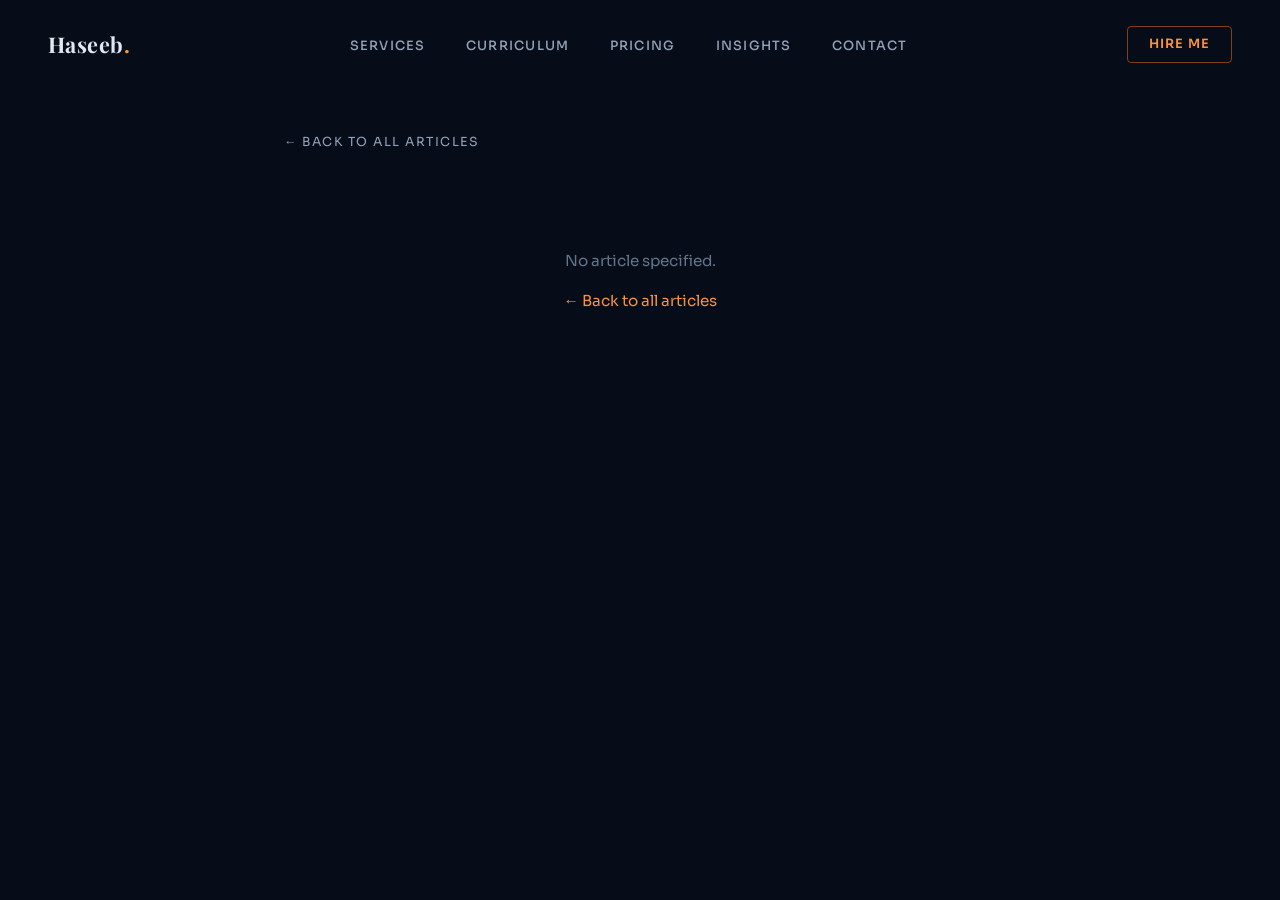
<file: article.html>
<!DOCTYPE html>
<html lang="en">
<head>
  <meta charset="UTF-8">
  <meta name="viewport" content="width=device-width, initial-scale=1.0">
  <title>Loading… — Haseeb Zahid</title>
  <meta name="description" content="PSX market analysis & educational articles by Haseeb Zahid.">
  <link rel="preconnect" href="https://fonts.googleapis.com">
  <link rel="preconnect" href="https://fonts.gstatic.com" crossorigin>
  <link href="https://fonts.googleapis.com/css2?family=Playfair+Display:ital,wght@0,400;0,600;0,700;1,400&family=Sora:wght@300;400;500;600;700&display=swap" rel="stylesheet">
  <link rel="stylesheet" href="style.css">
  <style>
    .article-page {
      max-width: 760px;
      margin: 0 auto;
      padding: 8rem 1.5rem 4rem;
    }
    .article-back {
      display: inline-flex; align-items: center; gap: 0.5rem;
      color: var(--silver); font-size: 0.78rem;
      letter-spacing: 0.12em; text-transform: uppercase;
      text-decoration: none; margin-bottom: 2rem;
      transition: color 0.25s ease;
    }
    .article-back:hover { color: var(--blue-light); }
    .article-meta {
      display: flex; gap: 1rem; align-items: center; flex-wrap: wrap;
      font-size: 0.75rem; color: var(--muted);
      letter-spacing: 0.1em; text-transform: uppercase;
      margin-bottom: 1rem;
    }
    .article-meta .article-cat { color: var(--blue-light); font-weight: 600; }
    .article-title {
      font-family: 'Playfair Display', serif;
      font-size: clamp(1.8rem, 4vw, 2.8rem);
      line-height: 1.2; color: var(--silver-bright);
      font-weight: 700; margin-bottom: 1.5rem;
    }
    .article-intro {
      font-size: 1.05rem; line-height: 1.85;
      color: var(--silver-light);
      padding: 1.6rem 0;
      border-top: 1px solid var(--border);
      border-bottom: 1px solid var(--border);
      margin-bottom: 2.5rem;
    }
    .article-section { margin-bottom: 2.4rem; }
    .article-section h2 {
      font-family: 'Playfair Display', serif;
      font-size: 1.5rem; color: var(--silver-bright);
      margin-bottom: 0.9rem; font-weight: 600;
    }
    .article-section p {
      font-size: 0.98rem; line-height: 1.85;
      color: var(--silver-light);
    }
    .article-teaser {
      margin-top: 3rem; padding: 2rem;
      background: linear-gradient(140deg, rgba(255,250,240,0.7), rgba(237,225,203,0.55));
      border: 1px solid rgba(249,115,22,0.25);
      border-radius: 10px;
    }
    .article-teaser .s-label { margin-bottom: 0.7rem; }
    .article-teaser h3 {
      font-family: 'Playfair Display', serif;
      font-size: 1.25rem; color: var(--silver-bright);
      margin-bottom: 0.8rem; font-weight: 600;
    }
    .article-teaser p {
      color: var(--silver-light); font-size: 0.92rem; line-height: 1.8;
      margin-bottom: 1.4rem;
    }
    .article-teaser .btn-primary { display: inline-block; }
    .article-loading, .article-error {
      text-align: center; padding: 4rem 1rem;
      color: var(--muted); font-size: 0.95rem;
    }
    .article-error a { color: var(--blue-light); text-decoration: none; }
  </style>
</head>
<body>

<nav id="nav">
  <a href="index.html" class="nav-logo">Haseeb<span>.</span></a>
  <ul class="nav-links">
    <li><a href="index.html#services">Services</a></li>
    <li><a href="index.html#curriculum">Curriculum</a></li>
    <li><a href="index.html#pricing">Pricing</a></li>
    <li><a href="index.html#blog">Insights</a></li>
    <li><a href="index.html#contact">Contact</a></li>
  </ul>
  <div class="nav-right">
    <a href="index.html#contact" class="nav-cta">Hire Me</a>
  </div>
</nav>

<main class="article-page">
  <a href="index.html#blog" class="article-back">← Back to all articles</a>
  <div id="articleRoot">
    <div class="article-loading">Loading article…</div>
  </div>
</main>

<script>
(function() {
  const params = new URLSearchParams(location.search);
  const slug = (params.get('slug') || '').toLowerCase();
  const root = document.getElementById('articleRoot');
  const navScroll = () => document.getElementById('nav').classList.toggle('scrolled', window.scrollY > 50);
  window.addEventListener('scroll', navScroll); navScroll();

  function escapeHtml(s) {
    return String(s).replace(/[&<>"']/g, c => ({
      '&':'&amp;','<':'&lt;','>':'&gt;','"':'&quot;',"'":'&#39;'
    }[c]));
  }

  function renderError(msg) {
    root.innerHTML = `<div class="article-error">
      <p>${escapeHtml(msg)}</p>
      <p style="margin-top:1rem"><a href="index.html#blog">← Back to all articles</a></p>
    </div>`;
  }

  function render(a) {
    document.title = a.title + ' — Haseeb Zahid';
    const courseAnchor = a.courseSlug === 'fundamental' ? '#pricing' : '#pricing';
    const sections = (a.sections || []).map(s => `
      <div class="article-section">
        <h2>${escapeHtml(s.heading)}</h2>
        <p>${escapeHtml(s.body)}</p>
      </div>
    `).join('');
    root.innerHTML = `
      <div class="article-meta">
        <span class="article-cat">${escapeHtml(a.category)}</span>
        <span>${escapeHtml(a.date)}</span>
        ${a.readTime ? `<span>· ${escapeHtml(a.readTime)}</span>` : ''}
      </div>
      <h1 class="article-title">${escapeHtml(a.title)}</h1>
      <p class="article-intro">${escapeHtml(a.intro)}</p>
      ${sections}
      <div class="article-teaser">
        <p class="s-label">Want the full picture?</p>
        <h3>This is just the surface.</h3>
        <p>${escapeHtml(a.teaser || '')}</p>
        <a href="index.html${courseAnchor}" class="btn-primary">Explore the Course →</a>
      </div>
    `;
  }

  if (!slug || !/^[a-z0-9-]+$/.test(slug)) {
    return renderError('No article specified.');
  }

  // Try API; fall back to static articles.json (works on static hosts)
  fetch('/api/articles/' + slug)
    .then(r => r.ok ? r.json() : Promise.reject())
    .then(data => render(data.article))
    .catch(() => {
      fetch('articles.json')
        .then(r => r.ok ? r.json() : Promise.reject())
        .then(all => {
          const a = all[slug];
          if (!a) return renderError('Article not found.');
          render(a);
        })
        .catch(() => renderError('Could not load article. Please try again.'));
    });
})();
</script>

</body>
</html>
</file>
<file: style.css>
*, *::before, *::after { box-sizing: border-box; margin: 0; padding: 0; }

    :root {
      --bg:       #060d18;
      --bg2:      #0a1628;
      --bg3:      #0d1f3c;
      --silver:       #94a3b8;
      --silver-light: #cbd5e1;
      --silver-bright:#e2e8f0;
      --blue:         #f97316;
      --blue-light:   #fb923c;
      --border:       rgba(148,163,184,0.1);
      --border-h:     rgba(148,163,184,0.28);
      --glow:         rgba(249,115,22,0.22);
      --text:         #e2e8f0;
      --muted:        #64748b;
    }

    html { scroll-behavior: smooth; }

    body {
      font-family: 'Sora', sans-serif;
      background: var(--bg);
      color: var(--text);
      overflow-x: hidden;
      line-height: 1.6;
    }

    ::-webkit-scrollbar { width: 5px; }
    ::-webkit-scrollbar-track { background: var(--bg); }
    ::-webkit-scrollbar-thumb { background: #1e3a5f; border-radius: 3px; }
    ::selection { background: rgba(249,115,22,0.28); }

    /* ── NAV ── */
    nav {
      position: fixed; top: 0; left: 0; right: 0; z-index: 1000;
      padding: 1.6rem 3rem;
      display: flex; justify-content: space-between; align-items: center;
      transition: all 0.45s ease;
    }
    nav.scrolled {
      padding: 1rem 3rem;
      background: rgba(6,13,24,0.88);
      backdrop-filter: blur(22px);
      border-bottom: 1px solid var(--border);
    }
    .nav-logo {
      font-family: 'Playfair Display', serif;
      font-size: 1.35rem; font-weight: 700;
      color: var(--silver-bright); text-decoration: none; letter-spacing: 0.02em;
    }
    .nav-logo span { color: var(--blue-light); }
    .nav-links { display: flex; gap: 2.5rem; list-style: none; }
    .nav-links a {
      color: var(--silver); text-decoration: none;
      font-size: 0.8rem; font-weight: 500;
      letter-spacing: 0.1em; text-transform: uppercase;
      position: relative; transition: color 0.3s;
    }
    .nav-links a::after {
      content: ''; position: absolute; bottom: -4px; left: 0;
      width: 0; height: 1px; background: var(--blue-light);
      transition: width 0.3s ease;
    }
    .nav-links a:hover { color: var(--silver-bright); }
    .nav-links a:hover::after { width: 100%; }
    .nav-cta {
      background: transparent; border: 1px solid rgba(249,115,22,0.5);
      color: var(--blue-light); padding: 0.48rem 1.3rem; border-radius: 4px;
      font-size: 0.8rem; font-weight: 600; letter-spacing: 0.08em;
      text-transform: uppercase; text-decoration: none; cursor: pointer;
      transition: all 0.3s ease;
    }
    .nav-cta:hover { background: var(--blue); color: #fff; box-shadow: 0 0 22px var(--glow); border-color: var(--blue); }

    /* Hamburger */
    .nav-right { display: flex; align-items: center; gap: 1.5rem; }
    .hamburger { display: none; flex-direction: column; gap: 5px; cursor: pointer; z-index: 1001; }
    .hamburger .bar { width: 24px; height: 2px; background: var(--silver-bright); transition: all 0.3s ease; }
    .mobile-only-cta { display: none; }


    /* ── HERO ── */
    #hero {
      position: relative; min-height: 100vh;
      display: flex; align-items: center; justify-content: center; overflow: hidden;
    }
    #hero-canvas { position: absolute; inset: 0; z-index: 0; }
    .hero-glow {
      position: absolute; top: 20%; left: 50%; transform: translateX(-50%);
      width: 600px; height: 600px; border-radius: 50%;
      background: radial-gradient(circle, rgba(249,115,22,0.07) 0%, transparent 70%);
      pointer-events: none;
    }
    .hero-content {
      position: relative; z-index: 1;
      text-align: center; max-width: 860px; padding: 0 2rem;
    }
    .hero-eyebrow {
      display: inline-flex; align-items: center; gap: 0.75rem;
      font-size: 0.7rem; font-weight: 600; letter-spacing: 0.22em;
      text-transform: uppercase; color: var(--blue-light); margin-bottom: 1.6rem;
    }
    .hero-eyebrow::before,.hero-eyebrow::after {
      content: ''; display: block; width: 28px; height: 1px; background: var(--blue-light); opacity: 0.6;
    }
    .hero-name {
      font-family: 'Playfair Display', serif;
      font-size: clamp(3.2rem, 8vw, 6.2rem);
      font-weight: 700; line-height: 1.05; color: var(--silver-bright);
      margin-bottom: 0.75rem;
    }
    .hero-name .word { display: inline-block; }
    .hero-sub {
      font-family: 'Playfair Display', serif;
      font-size: clamp(1rem, 2.5vw, 1.45rem);
      font-style: italic; font-weight: 400;
      color: var(--silver); margin-bottom: 1.5rem;
    }
    .hero-desc {
      font-size: 0.95rem; color: var(--muted);
      max-width: 480px; margin: 0 auto 2.8rem; line-height: 1.9;
    }
    .hero-btns { display: flex; gap: 1rem; justify-content: center; flex-wrap: wrap; }

    .btn-primary {
      background: linear-gradient(135deg, #ea580c, #c2410c);
      color: #fff; padding: 0.85rem 2rem; border-radius: 4px;
      border: none; font-family: 'Sora', sans-serif; font-size: 0.82rem;
      font-weight: 600; letter-spacing: 0.1em; text-transform: uppercase;
      text-decoration: none; cursor: pointer;
      box-shadow: 0 4px 22px rgba(234,88,12,0.45); transition: all 0.3s ease;
    }
    .btn-primary:hover { transform: translateY(-3px); box-shadow: 0 10px 35px rgba(234,88,12,0.6); }

    .btn-ghost {
      background: transparent; color: var(--silver-light);
      padding: 0.85rem 2rem; border-radius: 4px;
      border: 1px solid var(--border-h);
      font-family: 'Sora', sans-serif; font-size: 0.82rem;
      font-weight: 500; letter-spacing: 0.1em; text-transform: uppercase;
      text-decoration: none; cursor: pointer; transition: all 0.3s ease;
    }
    .btn-ghost:hover { background: rgba(148,163,184,0.07); border-color: var(--silver); transform: translateY(-3px); }

    .scroll-hint {
      position: absolute; bottom: 2.2rem; left: 50%; transform: translateX(-50%);
      display: flex; flex-direction: column; align-items: center; gap: 0.5rem;
      color: var(--muted); font-size: 0.62rem; letter-spacing: 0.18em; text-transform: uppercase;
    }
    .scroll-hint-line {
      width: 1px; height: 48px;
      background: linear-gradient(to bottom, var(--blue-light), transparent);
      animation: lineAnim 2s ease-in-out infinite;
    }
    @keyframes lineAnim { 0%,100%{opacity:.3;transform:scaleY(.9)} 50%{opacity:1;transform:scaleY(1.05)} }

    /* ── PSX TICKER STRIP ── */
    #kse-ticker-wrap {
      position: sticky; top: 64px; z-index: 900;
      background: rgba(6,13,24,0.97); backdrop-filter: blur(16px);
      border-bottom: 1px solid var(--border);
      display: flex; align-items: center; height: 42px; overflow: hidden;
    }
    .kse-ticker-label {
      display: flex; align-items: center; gap: 0.45rem;
      padding: 0 1.1rem; font-size: 0.6rem; font-weight: 700;
      letter-spacing: 0.18em; text-transform: uppercase; color: var(--blue-light);
      white-space: nowrap; border-right: 1px solid var(--border);
      flex-shrink: 0; height: 100%;
    }
    .kse-dot {
      width: 6px; height: 6px; border-radius: 50%; background: #22c55e;
      box-shadow: 0 0 8px rgba(34,197,94,0.7);
      animation: blink 2s ease-in-out infinite;
    }
    .kse-ticker-scroll { flex: 1; overflow: hidden; position: relative; }
    .kse-ticker-scroll::before, .kse-ticker-scroll::after {
      content: ''; position: absolute; top: 0; bottom: 0; width: 40px; z-index: 2; pointer-events: none;
    }
    .kse-ticker-scroll::before { left: 0; background: linear-gradient(to right, rgba(6,13,24,0.97), transparent); }
    .kse-ticker-scroll::after  { right: 0; background: linear-gradient(to left, rgba(6,13,24,0.97), transparent); }
    .kse-ticker-track {
      display: flex; align-items: center; gap: 0;
      width: max-content; animation: kseTick 45s linear infinite;
    }
    .kse-ticker-track:hover { animation-play-state: paused; }
    @keyframes kseTick { 0% { transform: translateX(0); } 100% { transform: translateX(-50%); } }
    .kt-item { display: inline-flex; align-items: center; gap: 0.5rem; padding: 0 1.4rem; white-space: nowrap; }
    .kt-sym { font-size: 0.68rem; font-weight: 700; letter-spacing: 0.1em; color: var(--silver); }
    .kt-val { font-size: 0.68rem; font-weight: 600; font-variant-numeric: tabular-nums; }
    .kt-pos { color: #4ade80; }
    .kt-neg { color: #f87171; }
    .kt-neu { color: var(--silver); }
    .kt-sep { color: var(--border-h); font-size: 0.7rem; flex-shrink: 0; }

    /* ── SAMPLE ANALYSIS ── */
    #sample-analysis { background: var(--bg2); }
    .sa-grid { display: grid; grid-template-columns: 1fr 1fr; gap: 2rem; margin-top: 3rem; }
    .sa-card {
      background: rgba(6,13,24,0.7); border: 1px solid var(--border);
      border-radius: 14px; overflow: hidden; transition: all 0.35s;
    }
    .sa-card:hover { border-color: rgba(249,115,22,0.3); transform: translateY(-4px); box-shadow: 0 20px 50px rgba(0,0,0,0.45); }
    .sa-card-head {
      padding: 1.2rem 1.5rem; border-bottom: 1px solid var(--border);
      display: flex; align-items: center; gap: 0.8rem;
    }
    .sa-live-dot { width: 7px; height: 7px; border-radius: 50%; background: #22c55e; box-shadow: 0 0 8px rgba(34,197,94,0.6); flex-shrink: 0; }
    .sa-card-title { font-size: 0.78rem; font-weight: 600; color: var(--silver); letter-spacing: 0.06em; flex: 1; }
    .sa-date { font-size: 0.65rem; color: var(--muted); }
    .sa-img-wrap { position: relative; cursor: zoom-in; overflow: hidden; }
    .sa-img-wrap img { width: 100%; display: block; transition: transform 0.5s ease; }
    .sa-img-wrap:hover img { transform: scale(1.03); }
    .sa-overlay {
      position: absolute; inset: 0; background: rgba(6,13,24,0);
      display: flex; align-items: center; justify-content: center; transition: background 0.3s;
    }
    .sa-img-wrap:hover .sa-overlay { background: rgba(6,13,24,0.22); }
    .sa-zoom { background: rgba(6,13,24,0.85); border: 1px solid var(--border-h); color: var(--silver-light); padding: 0.45rem 1rem; border-radius: 20px; font-size: 0.7rem; font-weight: 600; opacity: 0; transform: translateY(6px); transition: all 0.3s; }
    .sa-img-wrap:hover .sa-zoom { opacity: 1; transform: translateY(0); }
    .sa-card-foot { padding: 1rem 1.5rem; display: flex; gap: 0.5rem; flex-wrap: wrap; }
    .sa-tag { font-size: 0.63rem; font-weight: 600; letter-spacing: 0.08em; text-transform: uppercase; color: var(--blue-light); background: rgba(249,115,22,0.07); border: 1px solid rgba(249,115,22,0.15); padding: 0.18rem 0.6rem; border-radius: 20px; }

    /* ── BEFORE/AFTER ── */
    #before-after { background: var(--bg); }
    .ba-grid { display: grid; grid-template-columns: 1fr auto 1fr; gap: 1.5rem; align-items: start; margin-top: 3rem; }
    .ba-col { background: rgba(8,16,30,0.7); border: 1px solid var(--border); border-radius: 16px; padding: 2rem; }
    .ba-col.after { border-color: rgba(249,115,22,0.25); background: rgba(13,31,60,0.7); }
    .ba-head { display: flex; align-items: center; gap: 0.7rem; margin-bottom: 1.5rem; }
    .ba-badge { font-size: 0.62rem; font-weight: 700; letter-spacing: 0.18em; text-transform: uppercase; padding: 0.25rem 0.8rem; border-radius: 20px; }
    .ba-badge.before { background: rgba(239,68,68,0.1); color: #f87171; border: 1px solid rgba(239,68,68,0.2); }
    .ba-badge.after  { background: rgba(34,197,94,0.1); color: #4ade80; border: 1px solid rgba(34,197,94,0.2); }
    .ba-title { font-family: 'Playfair Display', serif; font-size: 1.1rem; font-weight: 700; color: var(--silver-bright); }
    .ba-items { display: flex; flex-direction: column; gap: 0.85rem; }
    .ba-item { display: flex; align-items: flex-start; gap: 0.7rem; font-size: 0.82rem; }
    .ba-item .bi-icon { font-size: 0.9rem; flex-shrink: 0; margin-top: 0.05rem; }
    .ba-item .bi-txt { color: var(--muted); line-height: 1.5; }
    .ba-col.after .ba-item .bi-txt { color: var(--silver); }
    .ba-arrow { display: flex; align-items: center; justify-content: center; padding-top: 6rem; }
    .ba-arrow-inner {
      width: 52px; height: 52px; border-radius: 50%;
      background: linear-gradient(135deg, #ea580c, #c2410c);
      display: flex; align-items: center; justify-content: center;
      font-size: 1.2rem; box-shadow: 0 6px 24px rgba(234,88,12,0.45);
      animation: arrowPulse 2.5s ease-in-out infinite;
    }
    @keyframes arrowPulse { 0%,100%{transform:scale(1)} 50%{transform:scale(1.1)} }

    /* ── BLOG ── */
    #blog { background: var(--bg2); }
    .blog-grid { display: grid; grid-template-columns: repeat(3,1fr); gap: 1.5rem; margin-top: 3rem; }
    .blog-card {
      background: rgba(6,13,24,0.7); border: 1px solid var(--border);
      border-radius: 14px; overflow: hidden; transition: all 0.35s;
      display: flex; flex-direction: column; text-decoration: none;
    }
    .blog-card:hover { border-color: rgba(249,115,22,0.3); transform: translateY(-5px); box-shadow: 0 20px 50px rgba(0,0,0,0.45); }
    .blog-thumb {
      height: 140px; background: var(--bg3); display: flex; align-items: center;
      justify-content: center; font-size: 3rem; position: relative; overflow: hidden;
      border-bottom: 1px solid var(--border);
    }
    .blog-thumb-bg { position: absolute; inset: 0; opacity: 0.06; background: linear-gradient(135deg, var(--blue), transparent); }
    .blog-body { padding: 1.4rem; flex: 1; display: flex; flex-direction: column; }
    .blog-cat { font-size: 0.62rem; font-weight: 700; letter-spacing: 0.18em; text-transform: uppercase; color: var(--blue-light); margin-bottom: 0.6rem; }
    .blog-title { font-family: 'Playfair Display', serif; font-size: 1rem; font-weight: 700; color: var(--silver-bright); line-height: 1.4; margin-bottom: 0.7rem; }
    .blog-desc { font-size: 0.78rem; color: var(--muted); line-height: 1.7; flex: 1; margin-bottom: 1rem; }
    .blog-footer { display: flex; justify-content: space-between; align-items: center; }
    .blog-date { font-size: 0.65rem; color: var(--muted); }
    .blog-read { font-size: 0.7rem; font-weight: 600; color: var(--blue-light); transition: color 0.3s; }
    .blog-card:hover .blog-read { color: var(--silver-bright); }
    .blog-cta-row { text-align: center; margin-top: 2.5rem; }

    /* ── REFERRAL ── */
    #referral { background: var(--bg); }
    .ref-box {
      background: rgba(8,16,30,0.7); border: 1px solid rgba(249,115,22,0.2);
      border-radius: 20px; padding: 3.5rem; text-align: center; position: relative; overflow: hidden;
      margin-top: 3rem;
    }
    .ref-box::before { content: ''; position: absolute; top: 0; left: 0; right: 0; height: 2px; background: linear-gradient(90deg, transparent, var(--blue), var(--blue-light), transparent); }
    .ref-glow { position: absolute; top: 50%; left: 50%; transform: translate(-50%,-50%); width: 500px; height: 300px; border-radius: 50%; background: radial-gradient(circle, rgba(249,115,22,0.06) 0%, transparent 70%); pointer-events: none; }
    .ref-icon { font-size: 3rem; margin-bottom: 1rem; }
    .ref-title { font-family: 'Playfair Display', serif; font-size: 2rem; font-weight: 700; color: var(--silver-bright); margin-bottom: 0.8rem; }
    .ref-desc { font-size: 0.92rem; color: var(--muted); max-width: 520px; margin: 0 auto 2.5rem; line-height: 1.85; }
    .ref-steps { display: grid; grid-template-columns: repeat(3,1fr); gap: 1.5rem; max-width: 700px; margin: 0 auto 2.5rem; }
    .ref-step { background: rgba(6,13,24,0.6); border: 1px solid var(--border); border-radius: 12px; padding: 1.4rem; text-align: center; }
    .ref-step-num { font-family: 'Playfair Display', serif; font-size: 1.8rem; font-weight: 700; color: var(--blue-light); margin-bottom: 0.4rem; }
    .ref-step-txt { font-size: 0.78rem; color: var(--muted); line-height: 1.6; }
    .ref-reward {
      display: inline-flex; align-items: center; gap: 0.7rem;
      background: rgba(34,197,94,0.08); border: 1px solid rgba(34,197,94,0.2);
      padding: 0.8rem 2rem; border-radius: 40px; margin-bottom: 2rem;
    }
    .ref-reward-amt { font-family: 'Playfair Display', serif; font-size: 1.5rem; font-weight: 700; color: #4ade80; }
    .ref-reward-lbl { font-size: 0.78rem; color: #86efac; }

    /* ── CERTIFICATE ── */
    #certificate { background: var(--bg2); }
    .cert-wrap { display: grid; grid-template-columns: 1fr 1fr; gap: 4rem; align-items: center; margin-top: 3rem; }
    .cert-frame {
      border-radius: 16px; overflow: hidden;
      background: linear-gradient(135deg, #0a1628, #0d1f3c);
      border: 1px solid rgba(201,168,76,0.3);
      padding: 2.8rem; text-align: center; position: relative;
      box-shadow: 0 0 60px rgba(201,168,76,0.06), 0 24px 64px rgba(0,0,0,0.5);
    }
    .cert-frame::before, .cert-frame::after {
      content: ''; position: absolute; inset: 10px; border-radius: 10px;
      border: 1px solid rgba(201,168,76,0.12); pointer-events: none;
    }
    .cert-frame::after { inset: 14px; border-color: rgba(201,168,76,0.07); }
    .cert-logo-row { display: flex; align-items: center; justify-content: center; gap: 0.8rem; margin-bottom: 1.2rem; }
    .cert-logo-icon { width: 36px; height: 36px; border-radius: 8px; overflow: hidden; }
    .cert-logo-icon img { width: 100%; height: 100%; object-fit: contain; }
    .cert-logo-name { font-family: 'Playfair Display', serif; font-size: 0.9rem; font-weight: 700; color: #c9a84c; }
    .cert-divider { height: 1px; background: linear-gradient(90deg, transparent, rgba(201,168,76,0.4), transparent); margin: 1rem 0; }
    .cert-heading { font-size: 0.6rem; font-weight: 700; letter-spacing: 0.3em; text-transform: uppercase; color: rgba(201,168,76,0.6); margin-bottom: 0.5rem; }
    .cert-main-title { font-family: 'Playfair Display', serif; font-size: 1.6rem; font-weight: 700; color: #f5e6c8; margin-bottom: 0.3rem; line-height: 1.2; }
    .cert-of { font-size: 0.7rem; letter-spacing: 0.2em; text-transform: uppercase; color: rgba(201,168,76,0.5); margin-bottom: 1rem; }
    .cert-name-line { font-family: 'Playfair Display', serif; font-size: 1.4rem; font-style: italic; color: #c9a84c; border-bottom: 1px solid rgba(201,168,76,0.3); padding-bottom: 0.4rem; margin-bottom: 0.4rem; }
    .cert-name-lbl { font-size: 0.6rem; letter-spacing: 0.2em; color: rgba(201,168,76,0.4); text-transform: uppercase; margin-bottom: 1.2rem; }
    .cert-course { display: inline-block; background: rgba(201,168,76,0.08); border: 1px solid rgba(201,168,76,0.2); color: #e8c96a; font-size: 0.75rem; font-weight: 600; padding: 0.3rem 1rem; border-radius: 20px; margin-bottom: 1.5rem; }
    .cert-sign-row { display: flex; justify-content: space-between; align-items: flex-end; }
    .cert-sign { text-align: center; }
    .cert-sign-name { font-family: 'Playfair Display', serif; font-style: italic; font-size: 1rem; color: #c9a84c; border-bottom: 1px solid rgba(201,168,76,0.3); padding-bottom: 0.2rem; margin-bottom: 0.2rem; }
    .cert-sign-lbl { font-size: 0.55rem; letter-spacing: 0.15em; text-transform: uppercase; color: rgba(201,168,76,0.4); }
    .cert-seal { width: 52px; height: 52px; border-radius: 50%; background: rgba(201,168,76,0.08); border: 2px solid rgba(201,168,76,0.3); display: flex; align-items: center; justify-content: center; font-size: 1.3rem; }
    .cert-txt h3 { font-family: 'Playfair Display', serif; font-size: 1.6rem; font-weight: 700; color: var(--silver-bright); margin-bottom: 1rem; }
    .cert-txt p { font-size: 0.88rem; color: var(--muted); line-height: 1.85; margin-bottom: 1rem; }
    .cert-perks { display: flex; flex-direction: column; gap: 0.7rem; margin: 1.5rem 0 2rem; }
    .cert-perk { display: flex; align-items: center; gap: 0.7rem; font-size: 0.82rem; color: var(--silver); }
    .cert-perk .cp-icon { font-size: 1rem; flex-shrink: 0; }

    /* ── SHARED SECTION ── */
    section { padding: 7rem 2rem; }
    .s-inner { max-width: 1080px; margin: 0 auto; }
    .s-label {
      font-size: 0.68rem; font-weight: 600; letter-spacing: 0.25em;
      text-transform: uppercase; color: var(--blue-light); margin-bottom: 0.9rem;
    }
    .s-title {
      font-family: 'Playfair Display', serif;
      font-size: clamp(2rem, 4vw, 3rem);
      font-weight: 700; color: var(--silver-bright); line-height: 1.18; margin-bottom: 1.2rem;
    }
    .s-sub {
      font-size: 0.95rem; color: var(--muted);
      max-width: 520px; line-height: 1.85;
    }

    /* ── SERVICES ── */
    #services { background: var(--bg); }
    .svc-header { margin-bottom: 3.8rem; }
    .svc-main { display: grid; grid-template-columns: 1fr 1fr; gap: 1.8rem; margin-bottom: 2rem; }

    .card-main {
      background: rgba(10,22,40,0.55);
      border: 1px solid var(--border); border-radius: 14px;
      padding: 2.4rem; position: relative; overflow: hidden;
      transition: all 0.4s ease; cursor: default;
    }
    .card-main::before {
      content: ''; position: absolute; top: 0; left: 0; right: 0; height: 2px;
      background: linear-gradient(90deg, transparent, var(--blue), transparent);
      opacity: 0; transition: opacity 0.4s;
    }
    .card-main:hover { border-color: rgba(249,115,22,0.3); transform: translateY(-5px); background: rgba(13,31,60,0.75); box-shadow: 0 24px 64px rgba(0,0,0,0.45), 0 0 40px var(--glow); }
    .card-main:hover::before { opacity: 1; }

    .c-icon {
      width: 54px; height: 54px; border-radius: 12px;
      background: rgba(249,115,22,0.08); border: 1px solid rgba(249,115,22,0.18);
      display: flex; align-items: center; justify-content: center;
      font-size: 1.45rem; margin-bottom: 1.5rem; transition: all 0.35s;
    }
    .card-main:hover .c-icon { background: rgba(249,115,22,0.18); transform: rotate(6deg) scale(1.1); }
    .c-title {
      font-family: 'Playfair Display', serif;
      font-size: 1.35rem; font-weight: 700; color: var(--silver-bright); margin-bottom: 0.9rem;
    }
    .c-desc { font-size: 0.88rem; color: var(--muted); line-height: 1.85; margin-bottom: 1.5rem; }
    .c-tags { display: flex; flex-wrap: wrap; gap: 0.45rem; }
    .tag {
      font-size: 0.68rem; font-weight: 500; letter-spacing: 0.05em;
      color: var(--blue-light); background: rgba(249,115,22,0.07);
      border: 1px solid rgba(249,115,22,0.14); padding: 0.2rem 0.7rem; border-radius: 20px;
      transition: all 0.3s;
    }
    .card-main:hover .tag { background: rgba(249,115,22,0.15); border-color: rgba(249,115,22,0.3); }
    .c-arrow {
      position: absolute; bottom: 2rem; right: 2rem;
      color: var(--blue-light); opacity: 0; font-size: 1.1rem;
      transition: all 0.3s;
    }
    .card-main:hover .c-arrow { opacity: 1; transform: translate(3px,-3px); }

    .svc-sub { display: grid; grid-template-columns: repeat(4,1fr); gap: 1.4rem; }
    .card-sub {
      background: rgba(8,18,34,0.6); border: 1px solid var(--border);
      border-radius: 10px; padding: 1.6rem 1.4rem; transition: all 0.3s;
    }
    .card-sub:hover { border-color: var(--border-h); transform: translateY(-3px); background: rgba(13,27,42,0.8); }
    .sub-icon { font-size: 1.5rem; margin-bottom: 0.9rem; }
    .sub-title { font-size: 0.88rem; font-weight: 600; color: var(--silver-light); margin-bottom: 0.4rem; }
    .sub-desc { font-size: 0.78rem; color: var(--muted); line-height: 1.65; }

    /* ── ABOUT ── */
    #about { background: var(--bg2); }
    .about-grid { display: grid; grid-template-columns: 1fr 1.15fr; gap: 5rem; align-items: center; }
    .about-img-wrap { position: relative; }
    .about-img-frame {
      border-radius: 16px; overflow: hidden;
      aspect-ratio: 4/5; background: var(--bg3); border: 1px solid var(--border);
      display: flex; align-items: center; justify-content: center;
      position: relative;
    }
    .about-img-frame img {
      width: 100%; height: 100%; object-fit: cover; object-position: center top;
      display: block; transition: transform 0.6s ease;
    }
    .about-img-wrap:hover .about-img-frame img { transform: scale(1.04); }
    .about-img-frame::after {
      content: ''; position: absolute; inset: 0;
      background: linear-gradient(160deg, rgba(249,115,22,0.08) 0%, transparent 55%);
      pointer-events: none;
    }
    .about-initials {
      font-family: 'Playfair Display', serif; font-size: 5rem;
      font-weight: 700; color: var(--silver); opacity: 0.18; user-select: none;
    }
    .about-deco {
      position: absolute; width: 78%; height: 78%;
      border: 1px solid rgba(249,115,22,0.18); border-radius: 16px;
      bottom: -18px; right: -18px; z-index: -1;
    }
    .about-txt .s-label, .about-txt .s-title { opacity: 1; transform: none; }
    .about-body { font-size: 0.92rem; color: var(--muted); line-height: 1.92; margin-bottom: 1.4rem; }
    .about-quote {
      background: rgba(249,115,22,0.05); border-left: 2px solid var(--blue);
      padding: 1.1rem 1.4rem; border-radius: 0 8px 8px 0; margin-bottom: 2rem;
    }
    .about-quote p {
      font-family: 'Playfair Display', serif; font-style: italic;
      font-size: 0.97rem; color: var(--silver-light); line-height: 1.7;
    }
    .skills { display: grid; grid-template-columns: 1fr 1fr; gap: 1rem; margin-bottom: 2.2rem; }
    .sk-hd { display: flex; justify-content: space-between; margin-bottom: 0.4rem; }
    .sk-name { font-size: 0.75rem; font-weight: 500; color: var(--silver); letter-spacing: 0.06em; }
    .sk-pct { font-size: 0.75rem; font-weight: 600; color: var(--blue-light); }
    .sk-bar { height: 3px; background: rgba(148,163,184,0.08); border-radius: 2px; overflow: hidden; }
    .sk-fill { height: 100%; background: linear-gradient(90deg, var(--blue), var(--blue-light)); width: 0%; transition: width 1.3s cubic-bezier(0.4,0,0.2,1); }

    /* ── CONTACT ── */
    #contact { background: var(--bg); }
    .contact-grid { display: grid; grid-template-columns: 1fr 1.5fr; gap: 5rem; align-items: start; }
    .contact-info .s-label, .contact-info .s-title { opacity: 1; transform: none; }
    .ct-detail { display: flex; align-items: flex-start; gap: 1rem; margin-bottom: 1.6rem; }
    .ct-icon {
      width: 42px; height: 42px; border-radius: 10px;
      background: rgba(249,115,22,0.07); border: 1px solid rgba(249,115,22,0.14);
      display: flex; align-items: center; justify-content: center; font-size: 1rem; flex-shrink: 0;
    }
    .ct-txt strong { display: block; font-size: 0.72rem; font-weight: 600; letter-spacing: 0.12em; text-transform: uppercase; color: var(--silver); margin-bottom: 0.18rem; }
    .ct-txt span { font-size: 0.88rem; color: var(--muted); }
    .avail {
      display: flex; align-items: center; gap: 0.6rem; margin-top: 2.2rem;
      padding: 0.8rem 1.2rem; background: rgba(34,197,94,0.05);
      border: 1px solid rgba(34,197,94,0.15); border-radius: 8px;
    }
    .avail-dot {
      width: 8px; height: 8px; border-radius: 50%;
      background: #22c55e; box-shadow: 0 0 10px rgba(34,197,94,0.55);
      animation: blink 2s ease-in-out infinite; flex-shrink: 0;
    }
    @keyframes blink { 0%,100%{transform:scale(1);opacity:1} 50%{transform:scale(1.3);opacity:.7} }
    .avail span { font-size: 0.82rem; color: #86efac; font-weight: 500; }

    .form-box {
      background: rgba(10,22,40,0.6); border: 1px solid var(--border);
      border-radius: 16px; padding: 2.4rem;
    }
    .form-row { display: grid; grid-template-columns: 1fr 1fr; gap: 1rem; }
    .fg { margin-bottom: 1.2rem; }
    .fg label { display: block; font-size: 0.7rem; font-weight: 600; letter-spacing: 0.12em; text-transform: uppercase; color: var(--silver); margin-bottom: 0.45rem; }
    .fg input, .fg select, .fg textarea {
      width: 100%; background: rgba(6,13,24,0.8);
      border: 1px solid var(--border); border-radius: 8px;
      padding: 0.72rem 1rem; color: var(--text);
      font-family: 'Sora', sans-serif; font-size: 0.88rem;
      transition: all 0.3s; outline: none; -webkit-appearance: none;
    }
    .fg input:focus, .fg select:focus, .fg textarea:focus {
      border-color: var(--blue); box-shadow: 0 0 0 3px rgba(249,115,22,0.1);
    }
    .fg input::placeholder, .fg textarea::placeholder { color: var(--muted); }
    .fg select option { background: var(--bg2); }
    .fg textarea { resize: vertical; min-height: 118px; }
    .form-btn {
      width: 100%; padding: 0.9rem;
      background: linear-gradient(135deg, #ea580c, #c2410c);
      border: none; border-radius: 8px; color: #fff;
      font-family: 'Sora', sans-serif; font-size: 0.85rem;
      font-weight: 600; letter-spacing: 0.1em; text-transform: uppercase;
      cursor: pointer; box-shadow: 0 4px 18px rgba(234,88,12,0.35);
      transition: all 0.3s;
    }
    .form-btn:hover { transform: translateY(-2px); box-shadow: 0 10px 30px rgba(234,88,12,0.55); }

    /* ── FOOTER ── */
    footer {
      background: var(--bg2); border-top: 1px solid var(--border);
      padding: 3rem 3rem;
    }
    .footer-in {
      max-width: 1080px; margin: 0 auto;
      display: flex; justify-content: space-between; align-items: center; flex-wrap: wrap; gap: 1.5rem;
    }
    .f-brand { font-family: 'Playfair Display', serif; font-size: 1.2rem; font-weight: 700; color: var(--silver-bright); }
    .f-brand span { color: var(--blue-light); }
    .f-tag { font-size: 0.75rem; color: var(--muted); margin-top: 0.2rem; }
    .f-links { display: flex; gap: 2rem; list-style: none; }
    .f-links a { color: var(--muted); text-decoration: none; font-size: 0.82rem; transition: color 0.3s; }
    .f-links a:hover { color: var(--silver); }
    .f-copy { font-size: 0.75rem; color: var(--muted); }

    /* ── TRACK RECORD ── */
    #track-record { background: var(--bg2); }
    .tr-header { margin-bottom: 3rem; }

    .tr-stats {
      display: grid; grid-template-columns: repeat(6, 1fr);
      gap: 1rem; margin-bottom: 2.5rem;
    }
    .tr-stat-card {
      background: rgba(6,13,24,0.7); border: 1px solid var(--border);
      border-radius: 12px; padding: 1.4rem 1.1rem; text-align: center;
      position: relative; overflow: hidden; transition: all 0.35s ease;
    }
    .tr-stat-card::before {
      content: ''; position: absolute; top: 0; left: 0; right: 0; height: 2px;
      border-radius: 2px 2px 0 0;
    }
    .tr-stat-card.positive::before { background: linear-gradient(90deg, transparent, #22c55e, transparent); }
    .tr-stat-card.negative::before { background: linear-gradient(90deg, transparent, #ef4444, transparent); }
    .tr-stat-card.neutral::before  { background: linear-gradient(90deg, transparent, var(--blue-light), transparent); }
    .tr-stat-card:hover { transform: translateY(-4px); border-color: var(--border-h); box-shadow: 0 12px 40px rgba(0,0,0,0.4); }
    .tr-stat-icon { font-size: 1.3rem; margin-bottom: 0.6rem; }
    .tr-stat-num { font-family: 'Playfair Display', serif; font-size: 1.6rem; font-weight: 700; margin-bottom: 0.4rem; line-height: 1; }
    .tr-stat-card.positive .tr-stat-num { color: #4ade80; }
    .tr-stat-card.negative .tr-stat-num { color: #f87171; }
    .tr-stat-card.neutral  .tr-stat-num { color: var(--silver-bright); }
    .tr-stat-lbl { font-size: 0.7rem; font-weight: 600; letter-spacing: 0.1em; text-transform: uppercase; color: var(--silver); margin-bottom: 0.25rem; }
    .tr-stat-sub { font-size: 0.65rem; color: var(--muted); }

    .tr-charts { display: grid; grid-template-columns: 1fr 1fr; gap: 1.5rem; margin-bottom: 1.5rem; }
    .tr-chart-card {
      background: rgba(6,13,24,0.7); border: 1px solid var(--border);
      border-radius: 14px; overflow: hidden; transition: all 0.35s ease;
    }
    .tr-chart-card:hover { border-color: var(--border-h); box-shadow: 0 16px 48px rgba(0,0,0,0.5); }
    .tr-chart-label {
      display: flex; align-items: center; gap: 0.6rem;
      padding: 1rem 1.4rem; font-size: 0.72rem; font-weight: 600;
      letter-spacing: 0.08em; text-transform: uppercase; color: var(--silver);
      border-bottom: 1px solid var(--border);
    }
    .tr-chart-dot { width: 7px; height: 7px; border-radius: 50%; flex-shrink: 0; }
    .tr-chart-dot.winners { background: #22c55e; box-shadow: 0 0 8px rgba(34,197,94,0.6); }
    .tr-chart-dot.equity  { background: var(--blue-light); box-shadow: 0 0 8px var(--glow); }
    .tr-chart-img-wrap {
      position: relative; cursor: zoom-in; overflow: hidden;
    }
    .tr-chart-img-wrap img {
      width: 100%; display: block;
      transition: transform 0.5s ease, filter 0.4s ease;
      filter: brightness(0.95);
    }
    .tr-chart-img-wrap:hover img { transform: scale(1.02); filter: brightness(1.05); }
    .tr-chart-overlay {
      position: absolute; inset: 0;
      background: rgba(6,13,24,0); display: flex;
      align-items: center; justify-content: center;
      transition: background 0.35s;
    }
    .tr-chart-img-wrap:hover .tr-chart-overlay { background: rgba(6,13,24,0.25); }
    .tr-zoom-icon {
      background: rgba(6,13,24,0.85); border: 1px solid var(--border-h);
      color: var(--silver-light); padding: 0.5rem 1.1rem; border-radius: 20px;
      font-size: 0.72rem; font-weight: 600; letter-spacing: 0.08em;
      opacity: 0; transform: translateY(8px);
      transition: opacity 0.3s, transform 0.3s;
    }
    .tr-chart-img-wrap:hover .tr-zoom-icon { opacity: 1; transform: translateY(0); }
    .tr-disclaimer { font-size: 0.7rem; color: var(--muted); text-align: center; font-style: italic; }

    /* ── LIGHTBOX ── */
    .lightbox {
      position: fixed; inset: 0; z-index: 9999;
      background: rgba(0,0,0,0.92); backdrop-filter: blur(12px);
      display: flex; align-items: center; justify-content: center;
      opacity: 0; pointer-events: none;
      transition: opacity 0.35s ease;
    }
    .lightbox.open { opacity: 1; pointer-events: all; }
    .lb-inner {
      position: relative; max-width: 94vw; max-height: 90vh;
      border: 1px solid var(--border); border-radius: 14px; overflow: hidden;
      transform: scale(0.94); transition: transform 0.35s cubic-bezier(0.4,0,0.2,1);
    }
    .lightbox.open .lb-inner { transform: scale(1); }
    .lb-inner img { display: block; max-width: 94vw; max-height: 84vh; object-fit: contain; }
    .lb-close {
      position: absolute; top: 0.8rem; right: 0.8rem; z-index: 2;
      background: rgba(0,0,0,0.7); border: 1px solid var(--border);
      color: var(--silver); width: 34px; height: 34px; border-radius: 50%;
      font-size: 0.9rem; cursor: pointer; display: flex; align-items: center;
      justify-content: center; transition: all 0.25s;
    }
    .lb-close:hover { background: rgba(239,68,68,0.25); border-color: #ef4444; color: #f87171; }
    .lb-caption {
      background: rgba(6,13,24,0.95); padding: 0.75rem 1.2rem;
      font-size: 0.72rem; font-weight: 600; letter-spacing: 0.12em;
      text-transform: uppercase; color: var(--silver);
      border-bottom: 1px solid var(--border);
    }

    /* ── CURRICULUM ── */
    #curriculum { background: var(--bg); }
    .cur-header { margin-bottom: 3.5rem; }
    .cur-grid { display: grid; grid-template-columns: 1fr 1fr; gap: 2rem; }
    .cur-card {
      background: rgba(10,22,40,0.6); border: 1px solid var(--border);
      border-radius: 16px; overflow: hidden; transition: all 0.4s ease;
      display: flex; flex-direction: column;
    }
    .cur-card:hover { border-color: rgba(249,115,22,0.3); box-shadow: 0 24px 64px rgba(0,0,0,0.45), 0 0 40px var(--glow); }
    .cur-card-head {
      display: flex; align-items: center; gap: 1rem;
      padding: 1.8rem 2rem; border-bottom: 1px solid var(--border);
      background: rgba(6,13,24,0.5);
    }
    .cur-card-icon {
      width: 50px; height: 50px; border-radius: 12px; flex-shrink: 0;
      background: rgba(249,115,22,0.09); border: 1px solid rgba(249,115,22,0.18);
      display: flex; align-items: center; justify-content: center; font-size: 1.4rem;
    }
    .cur-card-label { font-size: 0.62rem; font-weight: 600; letter-spacing: 0.2em; text-transform: uppercase; color: var(--blue-light); margin-bottom: 0.2rem; }
    .cur-card-title { font-family: 'Playfair Display', serif; font-size: 1.2rem; font-weight: 700; color: var(--silver-bright); }
    .cur-price-tag {
      margin-left: auto; flex-shrink: 0;
      font-family: 'Playfair Display', serif; font-size: 1rem; font-weight: 700;
      background: linear-gradient(135deg, var(--silver-bright), var(--blue-light));
      -webkit-background-clip: text; -webkit-text-fill-color: transparent; background-clip: text;
    }
    .cur-items { padding: 1.6rem 2rem; flex: 1; display: flex; flex-direction: column; gap: 1.2rem; }
    .cur-item { display: flex; align-items: flex-start; gap: 1rem; }
    .cur-item-icon {
      width: 38px; height: 38px; border-radius: 9px; flex-shrink: 0;
      background: rgba(249,115,22,0.06); border: 1px solid rgba(249,115,22,0.12);
      display: flex; align-items: center; justify-content: center; font-size: 1rem;
      transition: all 0.3s;
    }
    .cur-card:hover .cur-item-icon { background: rgba(249,115,22,0.13); }
    .cur-item-title { font-size: 0.85rem; font-weight: 600; color: var(--silver-light); margin-bottom: 0.22rem; }
    .cur-item-desc { font-size: 0.78rem; color: var(--muted); line-height: 1.65; }
    .cur-enroll-btn {
      display: block; margin: 0 2rem 2rem; padding: 0.85rem;
      background: linear-gradient(135deg, #ea580c, #c2410c);
      color: #fff; text-align: center; border-radius: 8px; text-decoration: none;
      font-size: 0.8rem; font-weight: 600; letter-spacing: 0.08em; text-transform: uppercase;
      box-shadow: 0 4px 18px rgba(234,88,12,0.3); transition: all 0.3s;
    }
    .cur-enroll-btn:hover { transform: translateY(-2px); box-shadow: 0 10px 30px rgba(234,88,12,0.55); }

    /* ── PRICING PACKAGES ── */
    #pricing { background: var(--bg2); }
    .pkg-header { margin-bottom: 1rem; }
    .pkg-timer-wrap {
      display: flex; align-items: center; justify-content: center;
      gap: 1rem; margin-bottom: 3rem;
    }
    .pkg-timer-label { font-size: 0.68rem; font-weight: 600; letter-spacing: 0.18em; text-transform: uppercase; color: var(--muted); }
    .pkg-timer {
      display: flex; align-items: center; gap: 0.35rem;
    }
    .pkg-timer-block {
      background: rgba(6,13,24,0.8); border: 1px solid rgba(249,115,22,0.2);
      border-radius: 8px; padding: 0.5rem 0.7rem; text-align: center; min-width: 52px;
    }
    .pkg-timer-num {
      font-family: 'Playfair Display', serif; font-size: 1.4rem; font-weight: 700;
      color: var(--blue-light); display: block; line-height: 1;
    }
    .pkg-timer-unit { font-size: 0.55rem; letter-spacing: 0.15em; text-transform: uppercase; color: var(--muted); margin-top: 0.2rem; display: block; }
    .pkg-timer-sep { font-size: 1.2rem; color: var(--muted); font-weight: 700; line-height: 1; }

    .pkg-grid { display: grid; grid-template-columns: repeat(3,1fr); gap: 1.5rem; margin-bottom: 2rem; }
    .pkg-card {
      background: rgba(8,16,30,0.7); border: 1px solid var(--border);
      border-radius: 16px; overflow: hidden; position: relative;
      transition: all 0.4s ease; display: flex; flex-direction: column;
    }
    .pkg-card:hover { transform: translateY(-6px); box-shadow: 0 24px 64px rgba(0,0,0,0.5), 0 0 40px var(--glow); border-color: rgba(249,115,22,0.3); }
    .pkg-card.featured {
      border-color: rgba(249,115,22,0.4);
      background: rgba(13,31,60,0.8);
      box-shadow: 0 0 40px rgba(249,115,22,0.1);
    }
    .pkg-badge {
      position: absolute; top: 1.1rem; right: 1.1rem;
      background: linear-gradient(135deg, #ea580c, #c2410c);
      color: #fff; font-size: 0.6rem; font-weight: 700; letter-spacing: 0.12em;
      text-transform: uppercase; padding: 0.25rem 0.65rem; border-radius: 20px;
      box-shadow: 0 4px 12px rgba(234,88,12,0.4);
    }
    .pkg-head { padding: 2rem 1.8rem 1.4rem; border-bottom: 1px solid var(--border); }
    .pkg-icon { font-size: 1.8rem; margin-bottom: 0.8rem; }
    .pkg-name { font-family: 'Playfair Display', serif; font-size: 1.15rem; font-weight: 700; color: var(--silver-bright); margin-bottom: 0.3rem; }
    .pkg-tagline { font-size: 0.75rem; color: var(--muted); }
    .pkg-price-row { margin-top: 1.1rem; display: flex; align-items: baseline; gap: 0.4rem; }
    .pkg-price { font-family: 'Playfair Display', serif; font-size: 2rem; font-weight: 700; color: var(--silver-bright); }
    .pkg-currency { font-size: 0.85rem; color: var(--muted); font-weight: 500; }
    .pkg-old { font-size: 0.82rem; color: var(--muted); text-decoration: line-through; margin-left: 0.3rem; }
    .pkg-save { font-size: 0.65rem; font-weight: 700; color: #4ade80; background: rgba(34,197,94,0.1); border: 1px solid rgba(34,197,94,0.2); padding: 0.18rem 0.55rem; border-radius: 20px; margin-left: 0.4rem; }
    .pkg-body { padding: 1.4rem 1.8rem; flex: 1; }
    .pkg-features { list-style: none; display: flex; flex-direction: column; gap: 0.7rem; margin-bottom: 1.4rem; }
    .pkg-features li { display: flex; align-items: flex-start; gap: 0.6rem; font-size: 0.8rem; color: var(--silver); }
    .pkg-features li .chk { color: #4ade80; font-size: 0.8rem; flex-shrink: 0; margin-top: 0.05rem; }
    .pkg-features li .xmk { color: var(--muted); font-size: 0.8rem; flex-shrink: 0; }
    .pkg-seats {
      display: flex; align-items: center; gap: 0.5rem; margin-bottom: 1rem;
      font-size: 0.7rem; color: var(--muted);
    }
    .seats-bar { flex: 1; height: 3px; background: rgba(148,163,184,0.08); border-radius: 2px; overflow: hidden; }
    .seats-fill { height: 100%; background: linear-gradient(90deg, #f59e0b, #ef4444); border-radius: 2px; transition: width 1.2s ease; }
    .seats-txt { flex-shrink: 0; font-size: 0.68rem; font-weight: 600; color: #f87171; }
    .pkg-btn {
      display: block; width: 100%; padding: 0.88rem;
      background: linear-gradient(135deg, #ea580c, #c2410c);
      color: #fff; text-align: center; border-radius: 8px; text-decoration: none;
      font-size: 0.8rem; font-weight: 700; letter-spacing: 0.1em; text-transform: uppercase;
      border: none; cursor: pointer; font-family: 'Sora', sans-serif;
      box-shadow: 0 4px 18px rgba(234,88,12,0.3); transition: all 0.3s;
    }
    .pkg-btn:hover { transform: translateY(-2px); box-shadow: 0 10px 30px rgba(234,88,12,0.55); }
    .pkg-btn.ghost {
      background: transparent; border: 1px solid var(--border-h); color: var(--silver);
      box-shadow: none;
    }
    .pkg-btn.ghost:hover { background: rgba(148,163,184,0.06); border-color: var(--silver); }

    /* Mentorship addon */
    .mentorship-card {
      background: rgba(6,13,24,0.6); border: 1px solid rgba(249,115,22,0.18);
      border-radius: 16px; padding: 2rem 2.4rem;
      display: grid; grid-template-columns: 1fr auto; gap: 2rem; align-items: center;
      position: relative; overflow: hidden;
    }
    .mentorship-card::before {
      content: ''; position: absolute; top: 0; left: 0; right: 0; height: 2px;
      background: linear-gradient(90deg, transparent, var(--blue), transparent);
    }
    .mentorship-plans { display: flex; gap: 1rem; margin-top: 1rem; }
    .mp-card {
      background: rgba(10,22,40,0.8); border: 1px solid var(--border);
      border-radius: 10px; padding: 1rem 1.2rem; flex: 1; transition: all 0.3s;
    }
    .mp-card:hover { border-color: rgba(249,115,22,0.3); transform: translateY(-2px); }
    .mp-price { font-family: 'Playfair Display', serif; font-size: 1.3rem; font-weight: 700; color: var(--silver-bright); }
    .mp-period { font-size: 0.68rem; color: var(--muted); }
    .mp-name { font-size: 0.75rem; font-weight: 600; color: var(--silver); margin: 0.3rem 0; }
    .mp-desc { font-size: 0.72rem; color: var(--muted); line-height: 1.5; }

    /* Payment Methods */
    .payment-strip {
      margin-top: 2rem; padding: 1.4rem 2rem;
      background: rgba(6,13,24,0.5); border: 1px solid var(--border);
      border-radius: 12px; display: flex; align-items: center; gap: 1.5rem; flex-wrap: wrap;
    }
    .payment-label { font-size: 0.65rem; font-weight: 700; letter-spacing: 0.18em; text-transform: uppercase; color: var(--muted); flex-shrink: 0; }
    .payment-methods { display: flex; gap: 0.7rem; flex-wrap: wrap; }
    .pay-method {
      display: flex; align-items: center; gap: 0.45rem;
      background: rgba(255,255,255,0.04); border: 1px solid var(--border);
      border-radius: 7px; padding: 0.4rem 0.85rem;
      font-size: 0.72rem; font-weight: 600; color: var(--silver);
      transition: all 0.3s;
    }
    .pay-method:hover { border-color: rgba(249,115,22,0.3); color: var(--silver-bright); }
    .pay-method .pay-dot { width: 6px; height: 6px; border-radius: 50%; }
    .pay-dot.jazz { background: #e91e8c; }
    .pay-dot.easy { background: #00a651; }
    .pay-dot.bank { background: var(--blue-light); }
    .pay-dot.cash { background: #f59e0b; }

    /* ── FAQ ── */
    #faq { background: var(--bg); }
    .faq-grid { display: grid; grid-template-columns: 1fr 1fr; gap: 1rem; }
    .faq-item {
      background: rgba(8,16,30,0.6); border: 1px solid var(--border);
      border-radius: 12px; overflow: hidden; transition: border-color 0.3s;
    }
    .faq-item.open { border-color: rgba(249,115,22,0.3); }
    .faq-q {
      width: 100%; background: none; border: none; text-align: left;
      padding: 1.3rem 1.5rem; display: flex; justify-content: space-between; align-items: center;
      gap: 1rem; cursor: pointer; color: var(--silver-bright);
      font-family: 'Sora', sans-serif; font-size: 0.88rem; font-weight: 600;
      transition: color 0.3s;
    }
    .faq-q:hover { color: #fff; }
    .faq-icon {
      width: 22px; height: 22px; border-radius: 50%; flex-shrink: 0;
      background: rgba(249,115,22,0.08); border: 1px solid rgba(249,115,22,0.2);
      display: flex; align-items: center; justify-content: center;
      font-size: 0.8rem; color: var(--blue-light); transition: all 0.35s;
    }
    .faq-item.open .faq-icon { background: var(--blue); border-color: var(--blue); color: #fff; transform: rotate(45deg); }
    .faq-a {
      max-height: 0; overflow: hidden;
      transition: max-height 0.4s cubic-bezier(0.4,0,0.2,1), padding 0.3s;
    }
    .faq-a-inner { padding: 0 1.5rem 1.3rem; font-size: 0.82rem; color: var(--muted); line-height: 1.8; }
    .faq-item.open .faq-a { max-height: 300px; }

    /* ── LEAD MAGNET POPUP ── */
    .popup-overlay {
      position: fixed; inset: 0; z-index: 10000;
      background: rgba(0,0,0,0.75); backdrop-filter: blur(8px);
      display: flex; align-items: center; justify-content: center;
      opacity: 0; pointer-events: none; transition: opacity 0.4s ease;
      padding: 1rem;
    }
    .popup-overlay.open { opacity: 1; pointer-events: all; }
    .popup-box {
      background: var(--bg2); border: 1px solid rgba(249,115,22,0.25);
      border-radius: 20px; max-width: 520px; width: 100%;
      padding: 2.8rem 2.4rem; position: relative; overflow: hidden;
      transform: scale(0.9) translateY(20px);
      transition: transform 0.4s cubic-bezier(0.4,0,0.2,1);
    }
    .popup-overlay.open .popup-box { transform: scale(1) translateY(0); }
    .popup-box::before {
      content: ''; position: absolute; top: 0; left: 0; right: 0; height: 2px;
      background: linear-gradient(90deg, transparent, var(--blue), var(--blue-light), transparent);
    }
    .popup-close {
      position: absolute; top: 1rem; right: 1rem;
      background: rgba(255,255,255,0.05); border: 1px solid var(--border);
      color: var(--muted); width: 30px; height: 30px; border-radius: 50%;
      font-size: 0.8rem; cursor: pointer; display: flex; align-items: center;
      justify-content: center; transition: all 0.25s;
    }
    .popup-close:hover { background: rgba(239,68,68,0.15); color: #f87171; border-color: #ef4444; }
    .popup-gift { font-size: 2.5rem; margin-bottom: 0.8rem; }
    .popup-tag { font-size: 0.62rem; font-weight: 700; letter-spacing: 0.2em; text-transform: uppercase; color: var(--blue-light); margin-bottom: 0.6rem; }
    .popup-title { font-family: 'Playfair Display', serif; font-size: 1.6rem; font-weight: 700; color: var(--silver-bright); line-height: 1.25; margin-bottom: 0.8rem; }
    .popup-desc { font-size: 0.85rem; color: var(--muted); line-height: 1.75; margin-bottom: 1.5rem; }
    .popup-perks { display: flex; flex-direction: column; gap: 0.5rem; margin-bottom: 1.6rem; }
    .popup-perk { display: flex; align-items: center; gap: 0.6rem; font-size: 0.8rem; color: var(--silver); }
    .popup-perk .pp-chk { color: #4ade80; font-weight: 700; flex-shrink: 0; }
    .popup-input-row { display: flex; gap: 0.7rem; }
    .popup-input {
      flex: 1; background: rgba(6,13,24,0.8); border: 1px solid var(--border);
      border-radius: 8px; padding: 0.75rem 1rem; color: var(--text);
      font-family: 'Sora', sans-serif; font-size: 0.85rem; outline: none;
      transition: border-color 0.3s;
    }
    .popup-input:focus { border-color: var(--blue); }
    .popup-input::placeholder { color: var(--muted); }
    .popup-submit {
      background: linear-gradient(135deg, #ea580c, #c2410c);
      color: #fff; border: none; border-radius: 8px; padding: 0.75rem 1.4rem;
      font-family: 'Sora', sans-serif; font-size: 0.8rem; font-weight: 700;
      letter-spacing: 0.06em; cursor: pointer; white-space: nowrap;
      box-shadow: 0 4px 16px rgba(234,88,12,0.4); transition: all 0.3s;
    }
    .popup-submit:hover { transform: translateY(-1px); box-shadow: 0 8px 24px rgba(234,88,12,0.55); }
    .popup-skip { display: block; text-align: center; margin-top: 1rem; font-size: 0.72rem; color: var(--muted); cursor: pointer; transition: color 0.3s; }
    .popup-skip:hover { color: var(--silver); }

    /* ── TESTIMONIALS ── */
    #testimonials { background: var(--bg2); }
    .tst-header { margin-bottom: 3rem; }
    .tst-founding { display: flex; flex-direction: column; gap: 2rem; }
    .founding-badge {
      position: relative; overflow: hidden;
      background: rgba(6,13,24,0.7); border: 1px solid rgba(249,115,22,0.2);
      border-radius: 20px; padding: 3rem; text-align: center;
    }
    .founding-glow {
      position: absolute; top: 50%; left: 50%; transform: translate(-50%,-50%);
      width: 500px; height: 300px; border-radius: 50%;
      background: radial-gradient(circle, rgba(249,115,22,0.07) 0%, transparent 70%);
      pointer-events: none;
    }
    .founding-icon { font-size: 2.8rem; margin-bottom: 1rem; }
    .founding-title {
      font-family: 'Playfair Display', serif; font-size: 1.8rem;
      font-weight: 700; color: var(--silver-bright); margin-bottom: 1rem;
    }
    .founding-desc { font-size: 0.92rem; color: var(--muted); max-width: 560px; margin: 0 auto 2rem; line-height: 1.85; }
    .founding-perks { display: grid; grid-template-columns: 1fr 1fr; gap: 0.8rem; max-width: 580px; margin: 0 auto; text-align: left; }
    .founding-perk { display: flex; align-items: flex-start; gap: 0.6rem; font-size: 0.85rem; color: var(--silver); }
    .fp-check { color: #4ade80; font-weight: 700; flex-shrink: 0; margin-top: 0.05rem; }
    .tst-placeholder-row { display: grid; grid-template-columns: repeat(3,1fr); gap: 1.4rem; }
    .tst-placeholder {
      background: rgba(6,13,24,0.6); border: 1px dashed rgba(148,163,184,0.15);
      border-radius: 14px; padding: 1.6rem; transition: all 0.35s;
    }
    .tst-placeholder:hover { border-color: rgba(249,115,22,0.25); transform: translateY(-3px); }
    .tsp-top { display: flex; align-items: center; gap: 0.8rem; margin-bottom: 1rem; }
    .tsp-avatar {
      width: 42px; height: 42px; border-radius: 50%; flex-shrink: 0;
      background: rgba(249,115,22,0.08); border: 1px dashed rgba(249,115,22,0.2);
      display: flex; align-items: center; justify-content: center;
      font-size: 1rem; color: var(--muted);
    }
    .tsp-name { font-size: 0.85rem; font-weight: 600; color: var(--silver); }
    .tsp-role { font-size: 0.7rem; color: var(--muted); }
    .tsp-stars { margin-left: auto; color: #fbbf24; font-size: 0.75rem; letter-spacing: 1px; opacity: 0.4; }
    .tsp-quote { font-size: 0.82rem; color: var(--muted); line-height: 1.75; font-style: italic; margin-bottom: 1rem; }
    .tsp-tag {
      display: inline-block; font-size: 0.62rem; font-weight: 600; letter-spacing: 0.12em;
      text-transform: uppercase; color: var(--blue-light);
      background: rgba(249,115,22,0.07); border: 1px solid rgba(249,115,22,0.14);
      padding: 0.2rem 0.65rem; border-radius: 20px;
    }

    /* ── HOW IT WORKS ── */
    #how-it-works { background: var(--bg); }
    .hiw-header { margin-bottom: 3.5rem; }
    .hiw-steps {
      display: grid; grid-template-columns: repeat(4,1fr); gap: 0; position: relative;
    }
    .hiw-steps::before {
      content: ''; position: absolute; top: 52px; left: 12.5%; right: 12.5%; height: 1px;
      background: linear-gradient(90deg, transparent, var(--border-h), var(--border-h), transparent);
      z-index: 0;
    }
    .hiw-step {
      position: relative; text-align: center; padding: 0 1.5rem;
      display: flex; flex-direction: column; align-items: center;
    }
    .hiw-num {
      font-family: 'Playfair Display', serif; font-size: 0.65rem; font-weight: 700;
      letter-spacing: 0.18em; color: var(--blue-light); margin-bottom: 0.6rem;
      background: var(--bg2); padding: 0 0.5rem; position: relative; z-index: 1;
    }
    .hiw-icon {
      width: 68px; height: 68px; border-radius: 50%; flex-shrink: 0;
      background: rgba(10,22,40,0.8); border: 1px solid var(--border);
      display: flex; align-items: center; justify-content: center;
      font-size: 1.6rem; margin-bottom: 1.4rem; position: relative; z-index: 1;
      transition: all 0.4s ease; box-shadow: 0 0 0 6px var(--bg);
    }
    .hiw-step:hover .hiw-icon {
      border-color: rgba(249,115,22,0.5); background: rgba(13,31,60,0.9);
      box-shadow: 0 0 0 6px var(--bg), 0 0 30px var(--glow);
      transform: scale(1.1);
    }
    .hiw-title {
      font-family: 'Playfair Display', serif; font-size: 1.05rem;
      font-weight: 700; color: var(--silver-bright); margin-bottom: 0.7rem;
    }
    .hiw-desc { font-size: 0.8rem; color: var(--muted); line-height: 1.75; margin-bottom: 1.1rem; }
    .hiw-action {
      font-size: 0.72rem; font-weight: 600; letter-spacing: 0.08em;
      color: var(--blue-light); text-decoration: none; text-transform: uppercase;
      border-bottom: 1px solid rgba(96,165,250,0.3); padding-bottom: 1px;
      transition: all 0.3s;
    }
    .hiw-action:hover { color: var(--silver-bright); border-color: var(--silver-bright); }
    .hiw-tag {
      font-size: 0.65rem; font-weight: 600; letter-spacing: 0.1em; text-transform: uppercase;
      color: var(--blue-light); background: rgba(249,115,22,0.07);
      border: 1px solid rgba(249,115,22,0.15); padding: 0.22rem 0.7rem; border-radius: 20px;
    }

    /* ── FOOTER REDESIGN ── */
    footer { background: var(--bg2); border-top: 1px solid var(--border); }
    .footer-top {
      max-width: 1080px; margin: 0 auto; padding: 4rem 2rem 3rem;
      display: grid; grid-template-columns: 1.6fr 1fr 1.4fr; gap: 4rem;
    }
    .f-about { font-size: 0.8rem; color: var(--muted); line-height: 1.75; margin: 0.6rem 0 1.4rem; max-width: 280px; }
    .f-socials { display: flex; gap: 0.6rem; }
    .f-social-btn {
      width: 38px; height: 38px; border-radius: 9px;
      background: rgba(255,255,255,0.04); border: 1px solid var(--border);
      display: flex; align-items: center; justify-content: center;
      color: var(--muted); transition: all 0.3s; text-decoration: none;
    }
    .f-social-btn svg { width: 16px; height: 16px; }
    .f-social-btn:hover { background: var(--blue); border-color: var(--blue); color: #fff; transform: translateY(-2px); box-shadow: 0 6px 18px var(--glow); }
    .f-nav-title { font-size: 0.65rem; font-weight: 700; letter-spacing: 0.2em; text-transform: uppercase; color: var(--silver); margin-bottom: 1.2rem; }
    .f-nav-links { list-style: none; display: flex; flex-direction: column; gap: 0.65rem; }
    .f-nav-links a { color: var(--muted); text-decoration: none; font-size: 0.82rem; transition: color 0.3s; }
    .f-nav-links a:hover { color: var(--silver-bright); padding-left: 4px; }
    .f-nav-links a { transition: color 0.3s, padding-left 0.25s; }
    .f-contact-item { display: flex; align-items: center; gap: 0.7rem; margin-bottom: 0.7rem; }
    .f-ci-icon { font-size: 0.9rem; width: 20px; text-align: center; }
    .f-contact-item a { color: var(--muted); text-decoration: none; font-size: 0.8rem; transition: color 0.3s; }
    .f-contact-item a:hover { color: var(--silver-bright); }
    .footer-bottom { border-top: 1px solid var(--border); }
    .footer-bottom-in {
      max-width: 1080px; margin: 0 auto; padding: 1.2rem 2rem;
      display: flex; justify-content: space-between; align-items: center; flex-wrap: wrap; gap: 0.8rem;
    }
    .f-copy { font-size: 0.72rem; color: var(--muted); }

    /* ── WHATSAPP ── */
    .wa-btn {
      position: fixed; bottom: 2rem; right: 2rem; z-index: 999;
      display: flex; align-items: center; gap: 0.7rem;
      background: #25d366; color: #fff; text-decoration: none;
      padding: 0.75rem 1.3rem 0.75rem 1rem; border-radius: 50px;
      font-size: 0.82rem; font-weight: 600; letter-spacing: 0.04em;
      box-shadow: 0 6px 28px rgba(37,211,102,0.45);
      transition: all 0.3s ease; overflow: hidden;
    }
    .wa-btn svg { width: 22px; height: 22px; flex-shrink: 0; }
    .wa-btn:hover { transform: translateY(-3px) scale(1.04); box-shadow: 0 12px 40px rgba(37,211,102,0.6); }
    .wa-pulse {
      position: absolute; inset: 0; border-radius: 50px;
      background: rgba(255,255,255,0.15);
      animation: waPulse 2.5s ease-in-out infinite;
    }
    @keyframes waPulse { 0%,100%{opacity:0;transform:scale(1)} 50%{opacity:1;transform:scale(1.06)} }
    @media(max-width:520px) {
      .wa-label { display: none; }
      .wa-btn { padding: 0.85rem; border-radius: 50%; bottom: 1.5rem; right: 1.5rem; }
      .wa-btn svg { width: 26px; height: 26px; }
    }

    /* ── PRICING ── */
    .c-price { margin-top: 1.6rem; }
    .c-price-divider { height: 1px; background: var(--border); margin-bottom: 1.3rem; transition: background 0.3s; }
    .card-main:hover .c-price-divider { background: rgba(249,115,22,0.25); }
    .c-price-row { display: flex; align-items: center; justify-content: space-between; gap: 1rem; }
    .c-price-lbl { font-size: 0.62rem; letter-spacing: 0.18em; text-transform: uppercase; color: var(--muted); margin-bottom: 0.22rem; }
    .c-price-amt {
      font-family: 'Playfair Display', serif;
      font-size: 1.55rem; font-weight: 700; color: var(--silver-bright);
      background: linear-gradient(135deg, var(--silver-bright), var(--blue-light));
      -webkit-background-clip: text; -webkit-text-fill-color: transparent; background-clip: text;
    }
    .c-enroll {
      display: inline-flex; align-items: center; gap: 0.4rem;
      background: rgba(249,115,22,0.1); border: 1px solid rgba(249,115,22,0.25);
      color: var(--blue-light); padding: 0.5rem 1.1rem; border-radius: 6px;
      font-size: 0.75rem; font-weight: 600; letter-spacing: 0.08em; text-transform: uppercase;
      text-decoration: none; white-space: nowrap; transition: all 0.3s ease;
    }
    .c-enroll:hover, .card-main:hover .c-enroll {
      background: var(--blue); color: #fff; border-color: var(--blue);
      box-shadow: 0 4px 18px rgba(249,115,22,0.4); transform: translateY(-1px);
    }

    /* ── CARD SHIMMER ── */
    .card-main::after {
      content: ''; position: absolute; inset: 0;
      background: linear-gradient(105deg, transparent 40%, rgba(255,255,255,0.025) 50%, transparent 60%);
      transform: translateX(-100%); transition: transform 0.6s ease; pointer-events: none;
    }
    .card-main:hover::after { transform: translateX(100%); }

    /* ── CUSTOM CURSOR ── */
    .cursor-dot {
      position: fixed; width: 6px; height: 6px; background: var(--blue-light);
      border-radius: 50%; pointer-events: none; z-index: 9999;
      transform: translate(-50%,-50%); transition: opacity 0.3s, width 0.2s, height 0.2s;
    }
    .cursor-ring {
      position: fixed; width: 30px; height: 30px;
      border: 1.5px solid rgba(96,165,250,0.45); border-radius: 50%;
      pointer-events: none; z-index: 9998;
      transform: translate(-50%,-50%); transition: border-color 0.25s, transform 0.12s;
    }
    @media(hover:none) { .cursor-dot,.cursor-ring { display:none; } }

    /* ── FLOATING ORBS ── */
    .orb {
      position: absolute; border-radius: 50%;
      filter: blur(90px); pointer-events: none; opacity: 0;
      animation: orbFloat var(--dur,9s) ease-in-out infinite;
    }
    .orb-1 { width: 420px; height: 420px; background: #c2410c; top: 5%; left: 8%; --dur: 10s; }
    .orb-2 { width: 280px; height: 280px; background: #ea580c; top: 45%; right: 5%; --dur: 13s; animation-delay: -4s; }
    .orb-3 { width: 180px; height: 180px; background: #3b82f6; bottom: 15%; left: 38%; --dur: 8s; animation-delay: -6s; }
    @keyframes orbFloat {
      0%,100% { transform: translate(0,0); }
      30%      { transform: translate(18px,-28px); }
      65%      { transform: translate(-12px,18px); }
    }


    /* ── SECTION TITLE UNDERLINE ── */
    .s-title-line {
      display: block; width: 0; height: 2px; margin-top: 0.6rem; margin-bottom: 1.2rem;
      background: linear-gradient(90deg, var(--blue), var(--blue-light), transparent);
      border-radius: 1px; transition: width 1s cubic-bezier(0.4,0,0.2,1);
    }
    .s-title-line.animate { width: 80px; }

    /* ── COMPANY BADGE ── */
    .company-badge {
      display: flex; align-items: center; gap: 1.1rem;
      background: rgba(10,22,40,0.7);
      border: 1px solid var(--border);
      border-radius: 12px; padding: 1rem 1.4rem;
      margin-bottom: 1.8rem; position: relative; overflow: hidden;
      transition: border-color 0.35s, box-shadow 0.35s;
    }
    .company-badge::before {
      content: ''; position: absolute; top: 0; left: 0; right: 0; height: 1px;
      background: linear-gradient(90deg, transparent, rgba(249,115,22,0.4), transparent);
    }
    .company-badge:hover {
      border-color: rgba(249,115,22,0.3);
      box-shadow: 0 8px 32px rgba(0,0,0,0.3), 0 0 20px rgba(249,115,22,0.08);
    }
    .company-logo-wrap {
      width: 52px; height: 52px; border-radius: 10px;
      background: rgba(255,255,255,0.04);
      border: 1px solid rgba(255,255,255,0.07);
      display: flex; align-items: center; justify-content: center;
      flex-shrink: 0; overflow: hidden; padding: 6px;
    }
    .company-logo-wrap img { width: 100%; height: 100%; object-fit: contain; }
    .company-info { flex: 1; min-width: 0; }
    .company-role { font-size: 0.65rem; font-weight: 600; letter-spacing: 0.18em; text-transform: uppercase; color: var(--blue-light); margin-bottom: 0.2rem; }
    .company-name { font-family: 'Playfair Display', serif; font-size: 1rem; font-weight: 700; color: var(--silver-bright); white-space: nowrap; overflow: hidden; text-overflow: ellipsis; }
    .company-link { font-size: 0.72rem; color: var(--muted); margin-top: 0.15rem; text-decoration: none; transition: color 0.3s; display: block; }
    .company-link:hover { color: var(--blue-light); }
    .company-arrow { color: var(--muted); font-size: 0.9rem; transition: all 0.3s; flex-shrink: 0; }
    .company-badge:hover .company-arrow { color: var(--blue-light); transform: translate(2px, -2px); }

    /* ── FOOTER COMPANY ── */
    .f-company {
      display: flex; align-items: center; gap: 0.6rem;
      background: rgba(255,255,255,0.03);
      border: 1px solid var(--border); border-radius: 8px;
      padding: 0.5rem 0.9rem;
    }
    .f-company img { width: 22px; height: 22px; object-fit: contain; border-radius: 4px; }
    .f-company span { font-size: 0.72rem; color: var(--muted); }
    .f-company span strong { color: var(--silver); font-weight: 600; }

    /* ── FLOATING BADGE ── */
    .hero-badge {
      display: inline-flex; align-items: center; gap: 0.5rem;
      background: rgba(234,88,12,0.1); border: 1px solid rgba(249,115,22,0.2);
      padding: 0.4rem 1rem; border-radius: 20px; margin-bottom: 1.4rem;
      font-size: 0.7rem; font-weight: 500; color: var(--blue-light);
      letter-spacing: 0.1em; backdrop-filter: blur(8px);
      animation: badgeFloat 3s ease-in-out infinite;
    }
    .hero-badge .dot { width: 5px; height: 5px; border-radius: 50%; background: #22c55e; box-shadow: 0 0 6px rgba(34,197,94,0.7); }
    @keyframes badgeFloat { 0%,100%{transform:translateY(0)} 50%{transform:translateY(-5px)} }

    /* ── RESPONSIVE ── */
    @media(max-width:960px) {
      .sa-grid, .cert-wrap { grid-template-columns: 1fr; }
      .ba-grid { grid-template-columns: 1fr; }
      .ba-arrow { padding-top: 0; }
      .blog-grid { grid-template-columns: 1fr 1fr; }
      .ref-steps { grid-template-columns: 1fr; }
    }
    @media(max-width:600px) {
      .blog-grid { grid-template-columns: 1fr; }
    }
    @media(max-width:1080px) {
      .pkg-grid { grid-template-columns: 1fr 1fr; }
      .mentorship-card { grid-template-columns: 1fr; }
      .mentorship-card > a { width: fit-content; }
    }
    @media(max-width:960px) {
      .svc-main { grid-template-columns: 1fr; }
      .svc-sub { grid-template-columns: 1fr 1fr; }
      .about-grid { grid-template-columns: 1fr; gap: 3rem; }
      .about-img-wrap { max-width: 320px; margin: 0 auto; }
      .contact-grid { grid-template-columns: 1fr; gap: 3rem; }
      .stats-grid { grid-template-columns: repeat(2,1fr); }
      .tr-stats { grid-template-columns: repeat(3,1fr); }
      .tr-charts { grid-template-columns: 1fr; }
      .cur-grid { grid-template-columns: 1fr; }
      .tst-placeholder-row { grid-template-columns: 1fr 1fr; }
      .founding-perks { grid-template-columns: 1fr; }
      .hiw-steps { grid-template-columns: 1fr 1fr; gap: 2.5rem; }
      .hiw-steps::before { display: none; }
      .footer-top { grid-template-columns: 1fr 1fr; gap: 2.5rem; }
    }
    @media(max-width:600px) {
      .tr-stats { grid-template-columns: repeat(2,1fr); }
      .founding-perks { grid-template-columns: 1fr; }
      .tst-placeholder-row { grid-template-columns: 1fr; }
      .hiw-steps { grid-template-columns: 1fr; }
      .footer-top { grid-template-columns: 1fr; gap: 2rem; padding: 3rem 1.5rem 2rem; }
      .footer-bottom-in { flex-direction: column; text-align: center; }
      .pkg-grid { grid-template-columns: 1fr; }
      .faq-grid { grid-template-columns: 1fr; }
      .mentorship-plans { flex-direction: column; }
      .pkg-timer-wrap { flex-direction: column; gap: 0.6rem; }
      .popup-input-row { flex-direction: column; }
      .popup-submit { width: 100%; }
      .payment-strip { flex-direction: column; align-items: flex-start; gap: 0.8rem; }
    }
    @media(max-width:768px) {
      nav { padding: 1rem 1.2rem; }
      nav.scrolled { padding: 0.7rem 1.2rem; }
      
      .hamburger { display: flex; }
      .nav-links {
        position: fixed; top: 0; right: -100%; width: 280px; height: 100vh;
        background: rgba(6,13,24,0.98); backdrop-filter: blur(20px);
        flex-direction: column; justify-content: center; align-items: center;
        gap: 2.5rem; transition: right 0.4s ease; border-left: 1px solid var(--border);
        margin: 0; padding: 0; z-index: 1000;
      }
      .nav-links.active { right: 0; }
      .nav-links a { font-size: 1rem; letter-spacing: 0.1em; }
      .mobile-only-cta { display: block; margin-top: 1rem; }
      .nav-cta { display: none; }
      
      .hamburger.active .bar:nth-child(1) { transform: translateY(7px) rotate(45deg); }
      .hamburger.active .bar:nth-child(2) { opacity: 0; }
      .hamburger.active .bar:nth-child(3) { transform: translateY(-7px) rotate(-45deg); }

      section { padding: 5rem 1.5rem; }
      footer { padding: 2.5rem 1.5rem; }
    }
    @media(max-width:420px) {
      .nav-links { width: 100%; border-left: none; }
    }
    @media(max-width:520px) {
      .svc-sub { grid-template-columns: 1fr; }
      .skills { grid-template-columns: 1fr; }
      .form-row { grid-template-columns: 1fr; }
      .footer-in { flex-direction: column; text-align: center; }
      .f-links { justify-content: center; }
    }
  

    /* -- BACK TO TOP -- */
    #backToTop {
      position: fixed; bottom: 2rem; left: 2rem; z-index: 999;
      width: 40px; height: 40px; border-radius: 50%;
      background: rgba(234,88,12,0.2); border: 1px solid rgba(249,115,22,0.5);
      color: var(--silver-bright); font-size: 1.2rem;
      display: flex; align-items: center; justify-content: center;
      cursor: pointer; opacity: 0; pointer-events: none;
      transition: all 0.3s ease; backdrop-filter: blur(8px);
    }
    #backToTop.show { opacity: 1; pointer-events: auto; }
    #backToTop:hover { background: var(--blue); color: #fff; transform: translateY(-3px); }
    @media(max-width:520px) {
      #backToTop { bottom: 1.5rem; left: 1.5rem; }
    }

html.lenis, html.lenis body {
  height: auto;
}
.lenis.lenis-smooth {
  scroll-behavior: auto;
}
.lenis.lenis-smooth [data-lenis-prevent] {
  overscroll-behavior: contain;
}
.lenis.lenis-stopped {
  overflow: hidden;
}
.lenis.lenis-scrolling iframe {
  pointer-events: none;
}

/* ── CARD REVEAL (IntersectionObserver-driven; cannot get stuck) ── */
.reveal {
  opacity: 0;
  transform: translateY(40px);
  transition: opacity 0.7s ease, transform 0.7s cubic-bezier(.2, .85, .3, 1);
  will-change: opacity, transform;
}
.reveal.in {
  opacity: 1;
  transform: none;
}
/* Once revealed, drop will-change so it doesn't hold a compositor layer forever */
.reveal.in { will-change: auto; }

/* ── REDUCED MOTION (stability) ── */
@media (prefers-reduced-motion: reduce) {
  *, *::before, *::after {
    animation-duration: 0.01ms !important;
    animation-iteration-count: 1 !important;
    transition-duration: 0.01ms !important;
    scroll-behavior: auto !important;
  }
}

/* ── UTILITY ── */
.hidden { display: none !important; }

/* ── NAV: account chip + signin button ── */
.nav-signin {
  background: rgba(249,115,22,0.08);
}
.nav-account {
  display: flex; align-items: center; gap: 0.6rem;
  padding: 0.45rem 0.9rem;
  border: 1px solid var(--border-h);
  border-radius: 999px;
  background: rgba(13,31,60,0.5);
}
.nav-account-name {
  font-size: 0.78rem; color: var(--silver-bright); font-weight: 600;
  max-width: 140px; overflow: hidden; text-overflow: ellipsis; white-space: nowrap;
}
.nav-logout {
  font-size: 0.7rem; color: var(--muted); text-decoration: none;
  letter-spacing: 0.08em; text-transform: uppercase;
  padding-left: 0.6rem; border-left: 1px solid var(--border-h);
  transition: color 0.2s;
}
.nav-logout:hover { color: var(--blue-light); }

/* ── AUTH OVERLAY ── */
.auth-overlay {
  position: fixed; inset: 0; z-index: 5000;
  background: rgba(6, 13, 24, 0.78);
  backdrop-filter: blur(14px);
  display: flex; align-items: center; justify-content: center;
  padding: 1.5rem;
  opacity: 0; pointer-events: none;
  transition: opacity 0.32s ease;
}
.auth-overlay.open { opacity: 1; pointer-events: auto; }

.auth-box {
  position: relative;
  width: min(440px, 100%);
  max-height: 92vh; overflow-y: auto;
  background: linear-gradient(160deg, #0a1628 0%, #060d18 100%);
  border: 1px solid var(--border-h);
  border-radius: 14px;
  padding: 2.2rem 2rem 2rem;
  box-shadow: 0 30px 80px rgba(0,0,0,0.6), 0 0 0 1px rgba(249,115,22,0.06);
  transform: scale(0.96) translateY(10px);
  transition: transform 0.35s cubic-bezier(.2,.9,.3,1.2);
}
.auth-overlay.open .auth-box { transform: scale(1) translateY(0); }

.auth-close {
  position: absolute; top: 0.8rem; right: 0.8rem;
  width: 34px; height: 34px; border-radius: 50%;
  border: 1px solid var(--border);
  background: transparent; color: var(--silver);
  cursor: pointer; font-size: 0.95rem;
  transition: all 0.25s ease;
}
.auth-close:hover { color: var(--blue-light); border-color: var(--blue); transform: rotate(90deg); }

.auth-brand { text-align: center; margin-bottom: 1.5rem; }
.auth-logo {
  font-family: 'Playfair Display', serif;
  font-size: 1.6rem; font-weight: 700; color: var(--silver-bright);
  letter-spacing: 0.02em;
}
.auth-logo span { color: var(--blue-light); }
.auth-sub {
  font-size: 0.72rem; color: var(--muted);
  letter-spacing: 0.22em; text-transform: uppercase; margin-top: 0.3rem;
}

.auth-tabs {
  display: grid; grid-template-columns: 1fr 1fr;
  background: rgba(13,31,60,0.5);
  border: 1px solid var(--border);
  border-radius: 10px; padding: 4px;
  margin-bottom: 1.5rem;
}
.auth-tab {
  padding: 0.7rem 0.5rem;
  background: transparent; border: 0;
  color: var(--silver); font-family: inherit; font-size: 0.78rem;
  font-weight: 600; letter-spacing: 0.08em; text-transform: uppercase;
  border-radius: 7px; cursor: pointer;
  transition: all 0.28s ease;
}
.auth-tab.active {
  background: linear-gradient(180deg, var(--blue) 0%, var(--blue-light) 100%);
  color: #fff;
  box-shadow: 0 6px 18px rgba(249,115,22,0.35);
}

.auth-form .fg { margin-bottom: 1rem; display: flex; flex-direction: column; gap: 0.4rem; }
.auth-form label {
  font-size: 0.7rem; color: var(--silver);
  letter-spacing: 0.12em; text-transform: uppercase; font-weight: 600;
}
.auth-form .auth-opt { color: var(--muted); font-weight: 400; text-transform: none; letter-spacing: 0; }
.auth-form input {
  width: 100%;
  background: rgba(13,31,60,0.4);
  border: 1px solid var(--border);
  border-radius: 8px;
  padding: 0.78rem 0.9rem;
  color: var(--text);
  font-family: inherit;
  font-size: 0.88rem;
  transition: border-color 0.25s, background 0.25s, box-shadow 0.25s;
}
.auth-form input:focus {
  outline: 0;
  border-color: var(--blue);
  background: rgba(13,31,60,0.7);
  box-shadow: 0 0 0 3px rgba(249,115,22,0.14);
}
.auth-form .form-row {
  display: grid; grid-template-columns: 1fr 1fr; gap: 0.8rem;
}
.auth-check {
  display: flex; gap: 0.55rem; align-items: flex-start;
  font-size: 0.75rem; color: var(--silver);
  margin: 0.2rem 0 1rem;
}
.auth-check input { width: auto; margin-top: 3px; accent-color: var(--blue); }
.auth-check a { color: var(--blue-light); text-decoration: none; }
.auth-check a:hover { text-decoration: underline; }

.auth-err {
  min-height: 1.1rem;
  font-size: 0.78rem; color: #f87171; margin: 0.2rem 0 0.6rem;
}
.auth-submit {
  width: 100%;
  padding: 0.85rem 1rem;
  background: linear-gradient(180deg, var(--blue) 0%, var(--blue-light) 100%);
  border: 0; border-radius: 8px;
  color: #fff; font-family: inherit; font-size: 0.85rem;
  font-weight: 600; letter-spacing: 0.08em; text-transform: uppercase;
  cursor: pointer;
  box-shadow: 0 10px 30px rgba(249,115,22,0.28);
  transition: transform 0.2s ease, box-shadow 0.25s ease;
}
.auth-submit:hover { transform: translateY(-2px); box-shadow: 0 14px 38px rgba(249,115,22,0.42); }
.auth-submit:active { transform: translateY(0); }

.auth-switch {
  text-align: center; margin-top: 1rem;
  font-size: 0.78rem; color: var(--muted);
}
.auth-switch a { color: var(--blue-light); text-decoration: none; font-weight: 600; }
.auth-switch a:hover { text-decoration: underline; }

@media (max-width: 540px) {
  .auth-box { padding: 1.8rem 1.3rem 1.5rem; }
  .auth-form .form-row { grid-template-columns: 1fr; }
  .nav-account-name { max-width: 80px; }
}
@media (max-width: 768px) {
  .nav-signin, .nav-account { display: none; }
}
</file>
